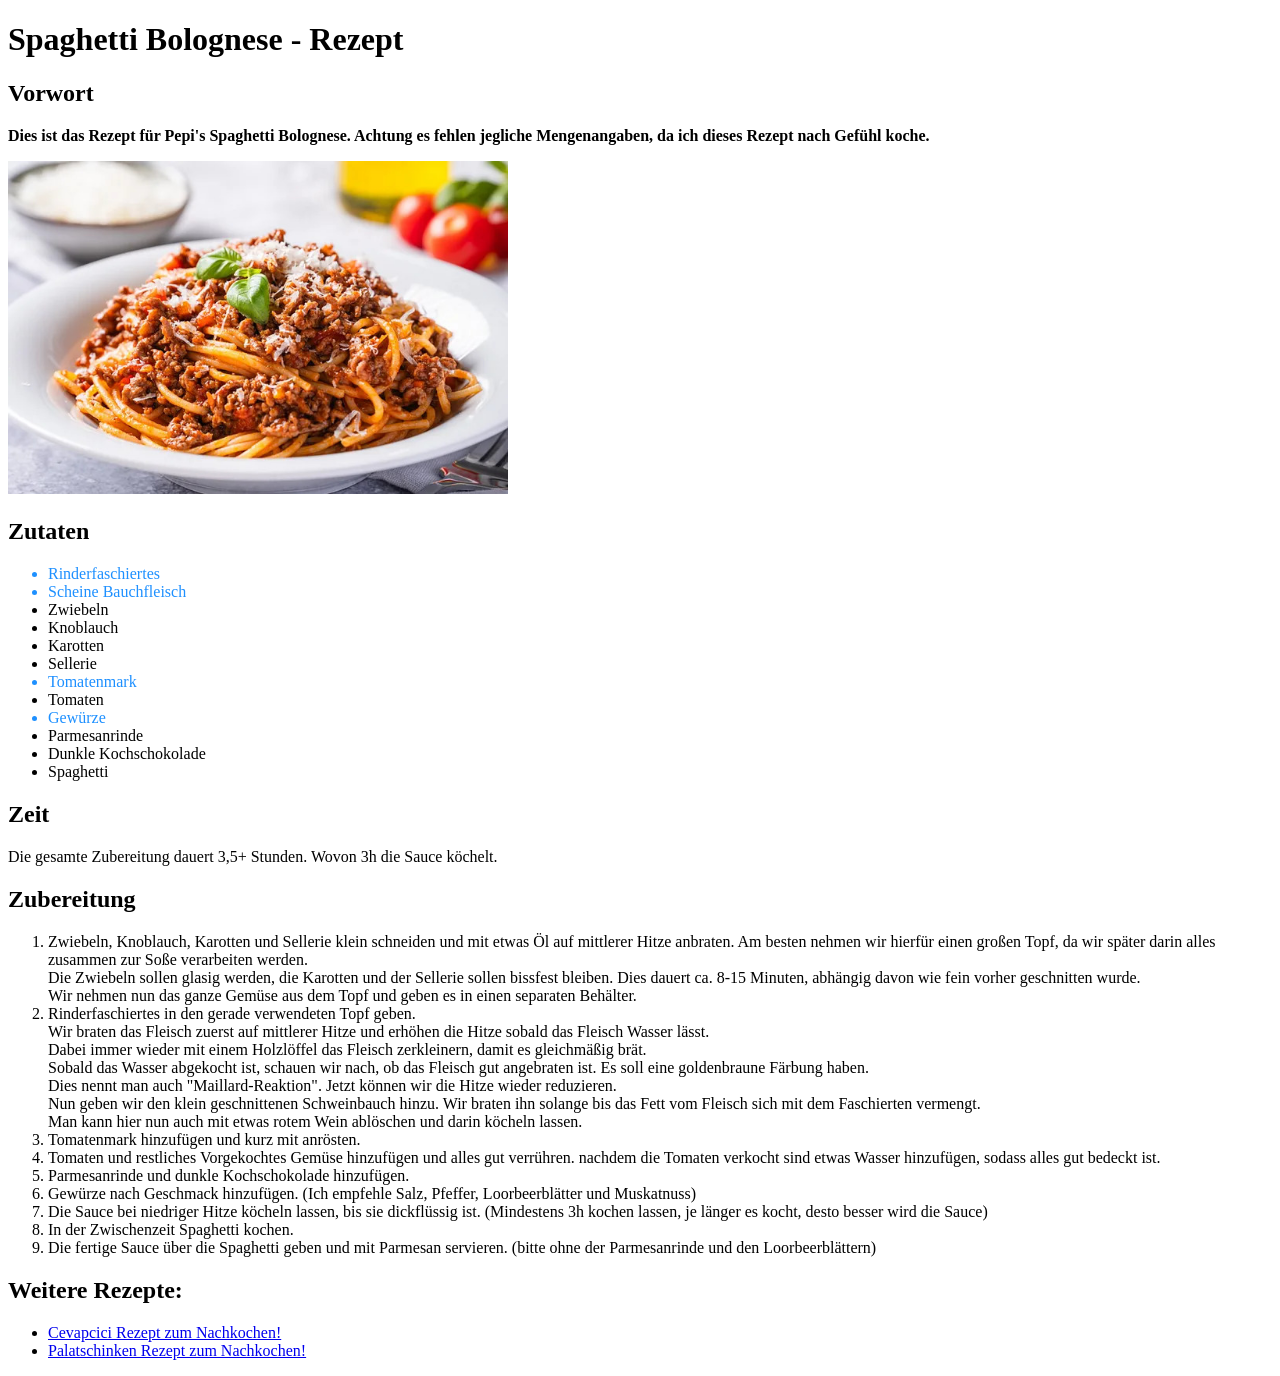
<file: 2026-09-23_HTML_Einfuehrung/index.html>
<!DOCTYPE html>
<html lang="en">
<head>
    <meta charset="UTF-8">
    <meta name="viewport" content="width=device-width, initial-scale=1.0">
    <title>Pepi's Spaghetti Bolognese</title>
</head>
<body>
    <h1>Spaghetti Bolognese - Rezept</h1>
    <h2>Vorwort</h2>
    <p><b>Dies ist das Rezept für Pepi's Spaghetti Bolognese. Achtung es fehlen jegliche Mengenangaben, da ich dieses Rezept nach Gefühl koche.</b></p>
    <img src="spaghetti-bolognese.jpg" alt="Spaghetti Bolognese" width="500"> 
    <h2>Zutaten</h2>
    <ul>
        <li style="color:DodgerBlue;">Rinderfaschiertes</li>
        <li style="color:DodgerBlue;">Scheine Bauchfleisch</li>
        <li>Zwiebeln</li>
        <li>Knoblauch</li>
        <li>Karotten</li>
        <li>Sellerie</li>
        <li style="color:DodgerBlue;">Tomatenmark</li>
        <li>Tomaten</li>
        <li style="color:DodgerBlue;">Gewürze</li>
        <li>Parmesanrinde</li>
        <li>Dunkle Kochschokolade</li>
        <li>Spaghetti</li>
    </ul>
    <h2>Zeit</h2>
    <p>Die gesamte Zubereitung dauert 3,5+ Stunden. Wovon 3h die Sauce köchelt.</p>
    <h2>Zubereitung</h2>
    <ol>
        <li>Zwiebeln, Knoblauch, Karotten und Sellerie klein schneiden und mit etwas Öl auf mittlerer Hitze anbraten. Am besten nehmen wir hierfür einen großen Topf, da wir später darin alles zusammen zur Soße verarbeiten werden.
            <br>Die Zwiebeln sollen glasig werden, die Karotten und der Sellerie sollen bissfest bleiben. Dies dauert ca. 8-15 Minuten, abhängig davon wie fein vorher geschnitten wurde.
            <br>Wir nehmen nun das ganze Gemüse aus dem Topf und geben es in einen separaten Behälter.</li>
        <li>Rinderfaschiertes in den gerade verwendeten Topf geben.
            <br>Wir braten das Fleisch zuerst auf mittlerer Hitze und erhöhen die Hitze sobald das Fleisch Wasser lässt.
            <br>Dabei immer wieder mit einem Holzlöffel das Fleisch zerkleinern, damit es gleichmäßig brät.
            <br>Sobald das Wasser abgekocht ist, schauen wir nach, ob das Fleisch gut angebraten ist. Es soll eine goldenbraune Färbung haben.
            <br>Dies nennt man auch "Maillard-Reaktion". Jetzt können wir die Hitze wieder reduzieren.
            <br>Nun geben wir den klein geschnittenen Schweinbauch hinzu. Wir braten ihn solange bis das Fett vom Fleisch sich mit dem Faschierten vermengt.
            <br>Man kann hier nun auch mit etwas rotem Wein ablöschen und darin köcheln lassen.</li>
        <li>Tomatenmark hinzufügen und kurz mit anrösten.</li>
        <li>Tomaten und restliches Vorgekochtes Gemüse hinzufügen und alles gut verrühren. nachdem die Tomaten verkocht sind etwas Wasser hinzufügen, sodass alles gut bedeckt ist.</li>
        <li>Parmesanrinde und dunkle Kochschokolade hinzufügen.</li>
        <li>Gewürze nach Geschmack hinzufügen. (Ich empfehle Salz, Pfeffer, Loorbeerblätter und Muskatnuss)</li>     
        <li>Die Sauce bei niedriger Hitze köcheln lassen, bis sie dickflüssig ist. (Mindestens 3h kochen lassen, je länger es kocht, desto besser wird die Sauce)</li>
        <li>In der Zwischenzeit Spaghetti kochen.</li>
        <li>Die fertige Sauce über die Spaghetti geben und mit Parmesan servieren. (bitte ohne der Parmesanrinde und den Loorbeerblättern)</li>
    </ol>
    <h2>Weitere Rezepte:</h2>
    <ul>
        <li><a href="https://www.chefkoch.de/rezepte/470361140620651/Cevapcici-wie-ich-sie-mag.html" target="_blank">Cevapcici Rezept zum Nachkochen!</a></li>
        <li><a href="https://www.gutekueche.at/einfaches-palatschinkenrezept-rezept-4278" target="_blank">Palatschinken Rezept zum Nachkochen!</a></li>
    </ul>
    </body>
</html>
</file>
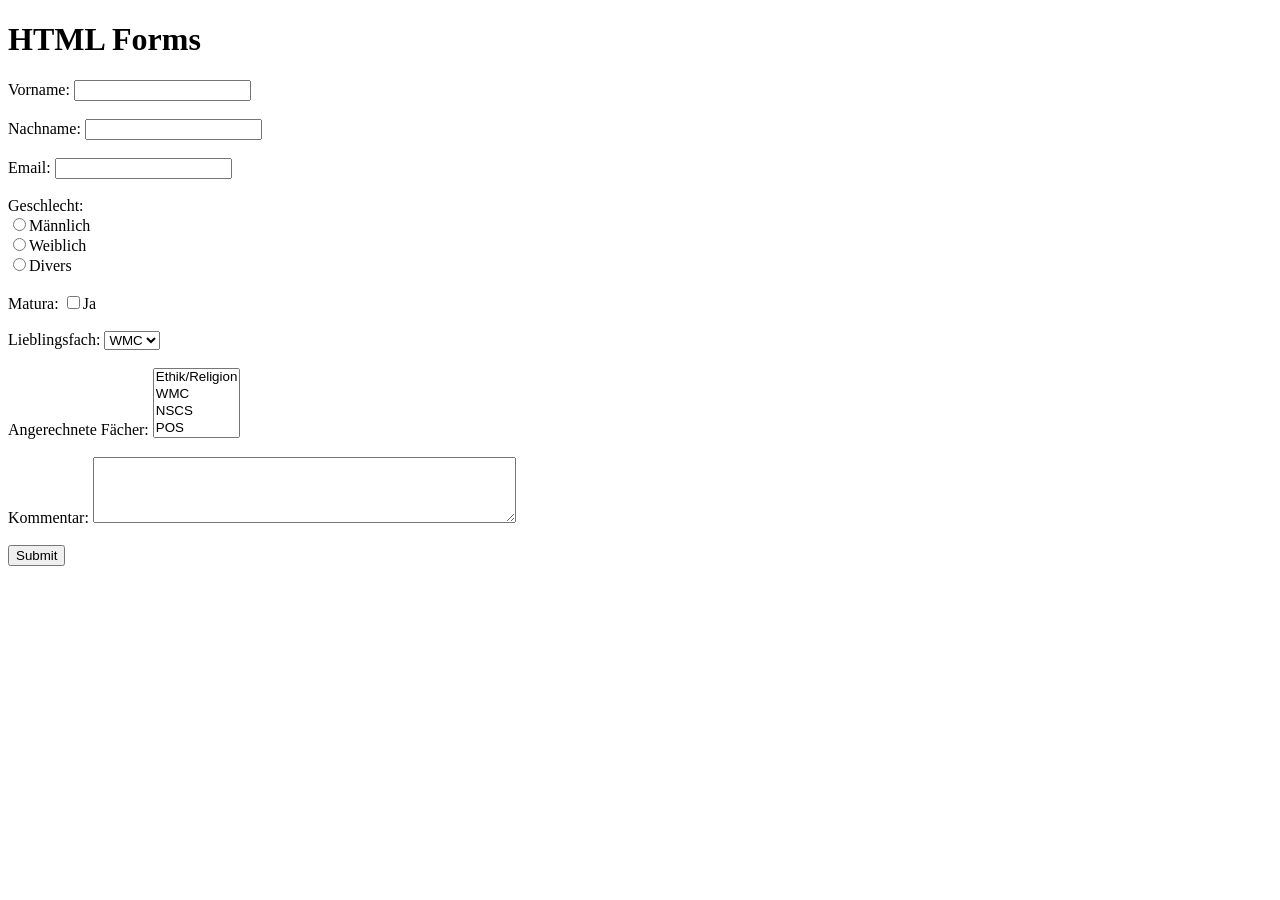
<file: 2026-09-30_HTML_forms/index.html>
<!DOCTYPE html>
<html lang="en">
<head>
    <meta charset="UTF-8">
    <meta name="viewport" content="width=device-width, initial-scale=1.0">
    <title>Document</title>
</head>
<body>

    <h1>HTML Forms</h1>

    <form action="mailto:lorenzd@spengergasse.at?subject=Form%20Submission" method="post" enctype="text/plain">
        <label for="Vorname">Vorname:</label>
        <input type="text" name="Vorname"required><br><br>
        <label for="Nachname">Nachname:</label>
        <input type="text" name="Nachname"required><br><br>
        <label for="Email">Email:</label>
        <input type="email" name="Email"required><br><br>
        <label for="Geschlecht">Geschlecht:</label><br>
        <input type="radio" name="Geschlecht" value="Männlich" required>Männlich<br>
        <input type="radio" name="Geschlecht" value="Weiblich" required>Weiblich<br>
        <input type="radio" name="Geschlecht" value="Divers" required>Divers <br><br>
        <label for="Matura">Matura:</label>
        <input type="Checkbox" name="Matura" value="Matura" required>Ja<br><br>
        <label for="Lieblingsfach">Lieblingsfach:</label>
        <select name="Lieblingsfach" required>
            <option value="Mathematik">WMC</option>
            <option value="Deutsch">WMC</option>
            <option value="Englisch">WMC</option>
            <option value="Informatik">WMC</option>
        </select><br><br>
        <label for="Angerechnete Fächer">Angerechnete Fächer:</label>
        <select name="Angerechnete Fächer" multiple>
            <option value="Ethik/Religion">Ethik/Religion</option>
            <option value="WMC">WMC</option>
            <option value="NSCS">NSCS</option>
            <option value="POS">POS</option>
            <option value="DBI">DBI</option>
            <option value="DSAI">DSAI</option>
            <option value="WIR">WIR</option>
            <option value="PRE">PRE</option>
            <option value="CABS">CABS</option>
            <option value="BWM">BWM</option>
        </select><br><br>
        <label for="Kommentar">Kommentar:</label>
        <textarea name="Kommentar" rows="4" cols="50"></textarea><br><br>

        <input type="submit" value="Submit">

    </form>

</body>
</html>
</file>
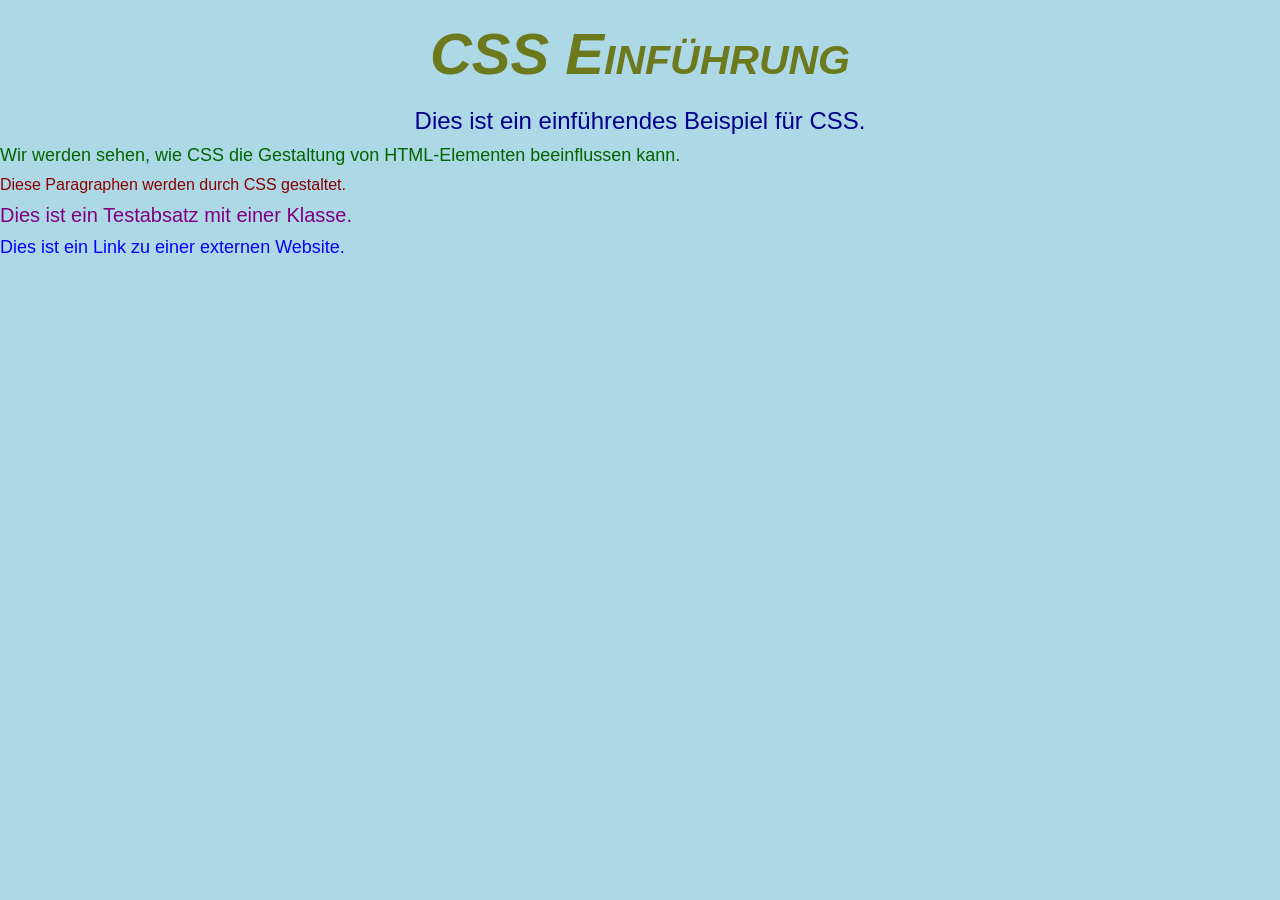
<file: 2026-10-14_CSS_Einfuehrung/index.html>
<!DOCTYPE html>
<html lang="en">
<head>

    <meta charset="UTF-8">
    <meta name="viewport" content="width=device-width, initial-scale=1.0">
    <title>Document</title>
    <link rel="stylesheet" href="css/style.css">
</head>
<body>
    <header>
        <h1 id="H1">CSS Einführung</h1>
    </header>
    <main>
        <p id="P1">Dies ist ein einführendes Beispiel für CSS.</p>
        <p id="P2">Wir werden sehen, wie CSS die Gestaltung von HTML-Elementen beeinflussen kann.</p>
        <p id="P3">Diese Paragraphen werden durch CSS gestaltet.</p>
        <p class="test">Dies ist ein Testabsatz mit einer Klasse.</p>
        <a class="link" href="https://www.google.com">Dies ist ein Link zu einer externen Website.</a>
    </main>
</body>
</html>
</file>
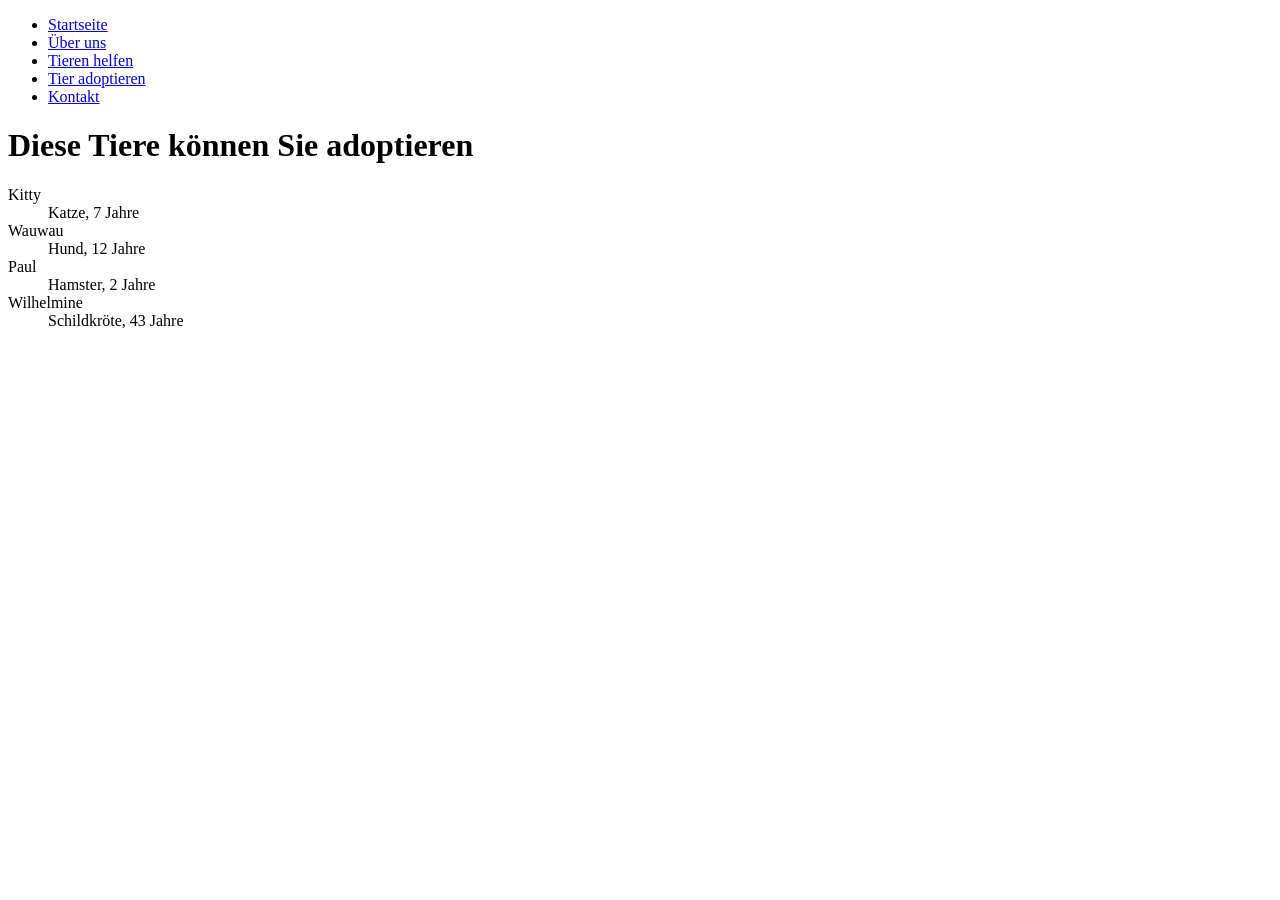
<file: 2026-10-07_Tierheim/adoption.html>
<!DOCTYPE html>
<html lang = "de">
    <head>
        <title>
            Tiere zur Adoption
        </title>
        <meta charset="UTF-8">
        <meta name="description" content="Darstellung unseres Tierheims">
        <meta name="keywords" content="Tierheim, entlaufene Tiere">
        <meta name="author" content="Max Mustermann">
    </head>

    <body>
        <ul>
            <li><a href = "index.html">Startseite</a></li>
            <li><a href = "beschreibung.html">Über uns</a></li>
            <li><a href = "spenden.html">Tieren helfen</a></li>
            <li><a href = "adoption.html">Tier adoptieren</a></li>
            <li><a href = "kontakt.html">Kontakt</a></li>
        </ul>
        <h1>Diese Tiere können Sie adoptieren</h1>
        <dl>
            <dt>Kitty</dt><dd>Katze, 7 Jahre</dd>
            <dt>Wauwau</dt><dd>Hund, 12 Jahre</dd>
            <dt>Paul</dt><dd>Hamster, 2 Jahre</dd>
            <dt>Wilhelmine</dt><dd>Schildkröte, 43 Jahre</dd>
        </dl>
    </body>
</html>
</file>
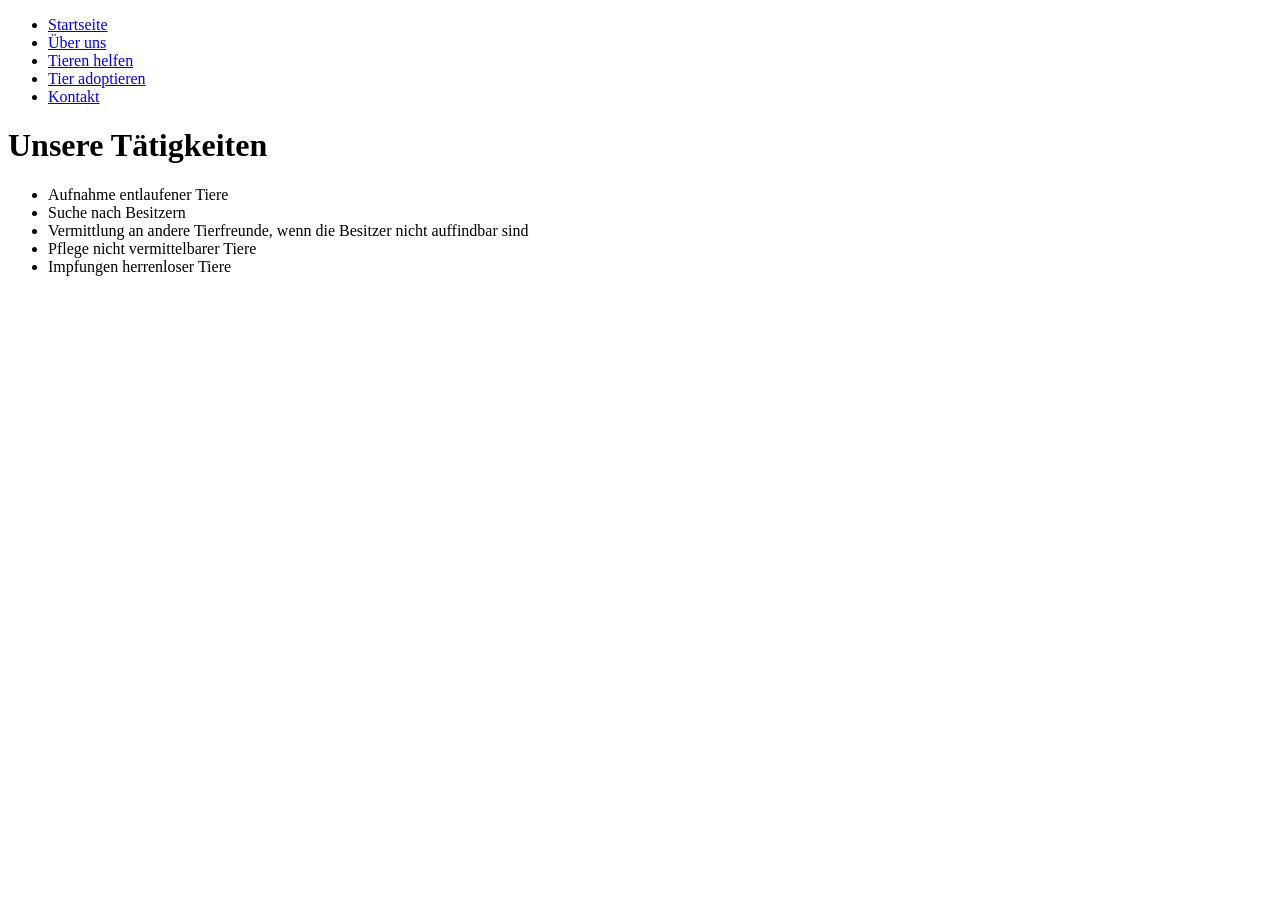
<file: 2026-10-07_Tierheim/beschreibung.html>
<!DOCTYPE html>
<html lang = "de">
    <head>
        <title>
            Über uns: Unser Tierheim stellt sich vor
        </title>
        <meta charset="UTF-8">
        <meta name="description" content="Darstellung unseres Tierheims">
        <meta name="keywords" content="Tierheim, entlaufene Tiere">
        <meta name="author" content="Max Mustermann">
    </head>

    <body>
        <ul>
            <li><a href = "index.html">Startseite</a></li>
            <li><a href = "beschreibung.html">Über uns</a></li>
            <li><a href = "spenden.html">Tieren helfen</a></li>
            <li><a href = "adoption.html">Tier adoptieren</a></li>
            <li><a href = "kontakt.html">Kontakt</a></li>
        </ul>
        <h1>Unsere Tätigkeiten</h1>
        <ul>
            <li>Aufnahme entlaufener Tiere</li>
            <li>Suche nach Besitzern</li>
            <li>Vermittlung an andere Tierfreunde, wenn die Besitzer nicht auffindbar sind</li>
            <li>Pflege nicht vermittelbarer Tiere</li>
            <li>Impfungen herrenloser Tiere</li>
        </ul>
    </body>
</html>
</file>
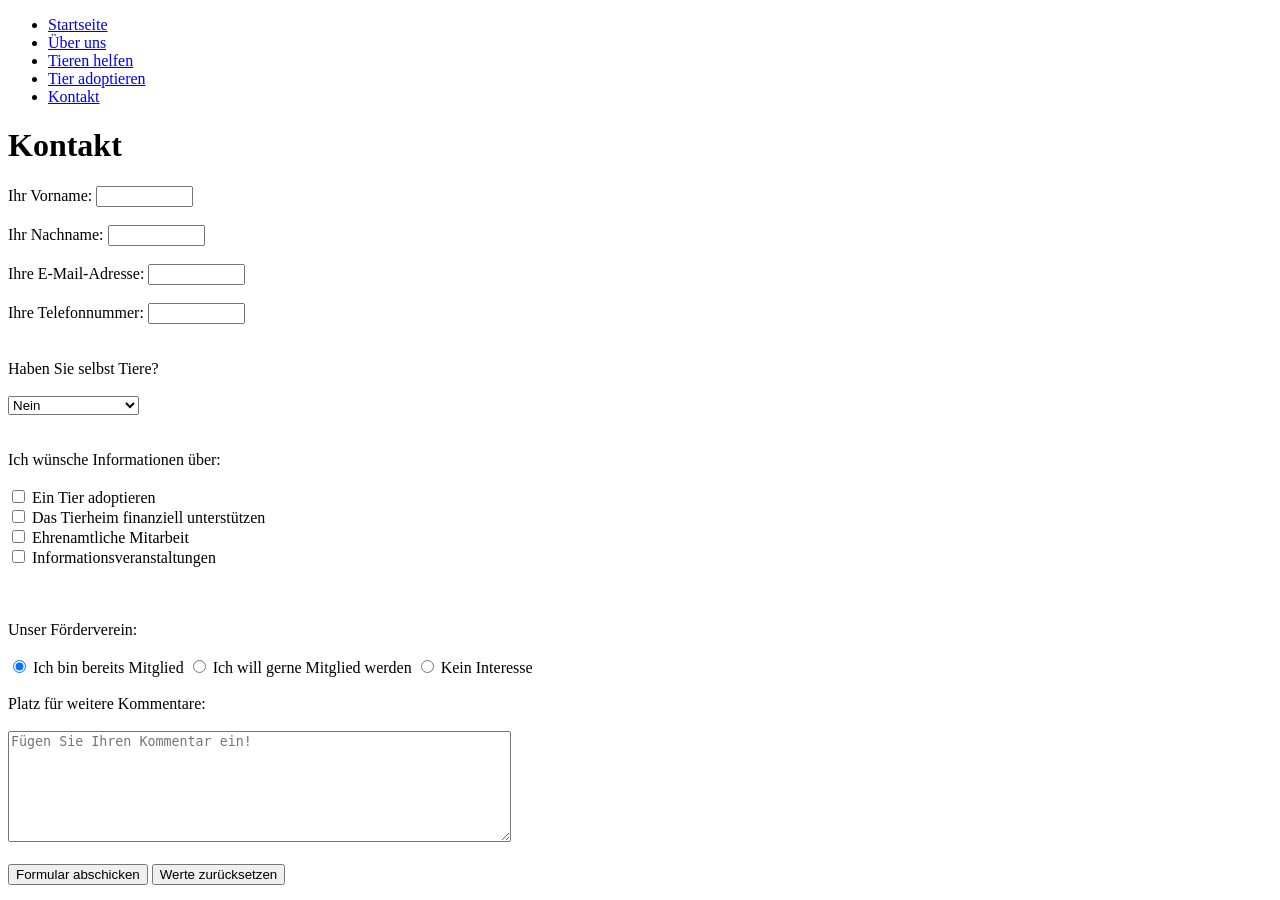
<file: 2026-10-07_Tierheim/kontakt.html>
<!DOCTYPE html>
<html lang = "de">
    <head>
        <title>
            Tierheim Musterstadt
        </title>
        <meta charset="UTF-8">
        <meta name="description" content="Darstellung unseres Tierheims">
        <meta name="keywords" content="Tierheim, entlaufene Tiere">
        <meta name="author" content="Max Mustermann">
    </head>

    <body>
        <ul>
            <li><a href = "index.html">Startseite</a></li>
            <li><a href = "beschreibung.html">Über uns</a></li>
            <li><a href = "spenden.html">Tieren helfen</a></li>
            <li><a href = "adoption.html">Tier adoptieren</a></li>
            <li><a href = "kontakt.html">Kontakt</a></li>
        </ul>
        <h1>Kontakt</h1>
        <form action = "form1.html" method = "post"  enctype="text/plain">
            Ihr Vorname:
            <input type = "text" name = "vorname" size = "10"><br><br>
            Ihr Nachname:
            <input type = "text" name = "nachname" size = "10"><br><br>
            Ihre E-Mail-Adresse:
            <input type = "text" name = "mail" size = "10"><br><br>
            Ihre Telefonnummer:
            <input type = "text" name = "tel" size = "10"><br><br><br>

            Haben Sie selbst Tiere?<br><br>
            <select name = "tiere">
                <option value = "0">Nein</option>
                <option value = "1">Ja, eines</option>
                <option value = "2">Ja, zwei</option>
                <option value = "3+">Ja, drei oder mehr</option>
            </select><br><br><br>

            Ich wünsche Informationen über:<br><br>
            <input type="checkbox" value = "adoption" name = "interessen">
            Ein Tier adoptieren<br>
            <input type="checkbox" value = "spenden" name = "interessen">
            Das Tierheim finanziell unterstützen<br>
            <input type="checkbox" value = "mitarbeit" name = "interessen">
            Ehrenamtliche Mitarbeit<br>
            <input type="checkbox" value = "veranstaltungen" name = "interessen">
            Informationsveranstaltungen<br>
            <br><br><br>
            Unser Förderverein:<br><br>
            <input type = "radio" name = "verein" value = "mitglied" checked>
            Ich bin bereits Mitglied
            <input type = "radio" name = "verein" value = "mitgliedWerden">
            Ich will gerne Mitglied werden
            <input type = "radio" name = "geschlecht" value = "keinInteresse">
            Kein Interesse<br><br>

            Platz für weitere Kommentare:<br><br>
            <textarea name = "kommentar" rows = "7" cols = "60" 
            placeholder="Fügen Sie Ihren Kommentar ein!"></textarea><br><br>
            <input type = "submit" value = "Formular abschicken">
            <input type = "reset" value = "Werte zurücksetzen">
        </form>
    </body>
</html>
</file>
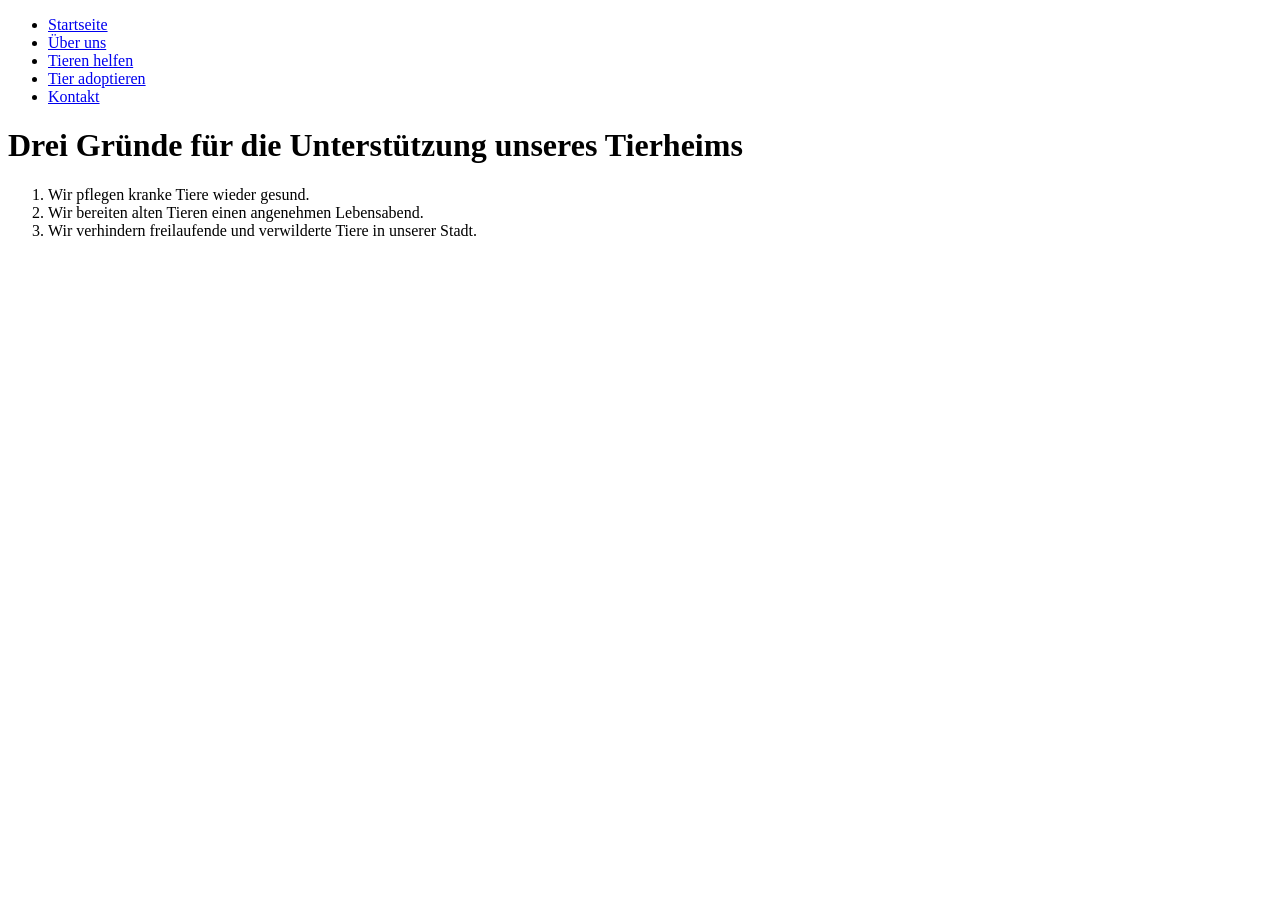
<file: 2026-10-07_Tierheim/spenden.html>
<!DOCTYPE html>
<html lang = "de">
    <head>
        <title>
            Für unser Tierheim spenden
        </title>
        <meta charset="UTF-8">
        <meta name="description" content="Darstellung unseres Tierheims">
        <meta name="keywords" content="Tierheim, entlaufene Tiere">
        <meta name="author" content="Max Mustermann">
    </head>

    <body>
        <ul>
            <li><a href = "index.html">Startseite</a></li>
            <li><a href = "beschreibung.html">Über uns</a></li>
            <li><a href = "spenden.html">Tieren helfen</a></li>
            <li><a href = "adoption.html">Tier adoptieren</a></li>
            <li><a href = "kontakt.html">Kontakt</a></li>
        </ul>
        <h1>Drei Gründe für die Unterstützung unseres Tierheims</h1>
        <ol>
            <li>Wir pflegen kranke Tiere wieder gesund.</li>
            <li>Wir bereiten alten Tieren einen angenehmen Lebensabend.</li>
            <li>Wir verhindern freilaufende und verwilderte Tiere in unserer Stadt.</li>
        </ol>
    </body>
</html>
</file>
<file: 2026-10-14_CSS_Einfuehrung/css/style.css>
*{
    font-family: Arial, sans-serif;
    margin: 0;
    padding: 0;
    background-color: lightblue;
}
#H1 {
    color: rgb(109, 121, 29);
    text-align: center;
    margin-top: 20px;
    font-size: 58px;
    font-weight: bold;
    font-style: oblique 10deg;
    font-variant: small-caps;
    font-kerning: auto;
}
#P1 {
    color: darkblue;
    font-size: 24px;
    text-align: center;
    margin-top: 20px;
}
#P2 {
    color: darkgreen;
    font-size: 18px;
    margin: 10px 0;
}
#P3 {
    color: darkred;
    font-size: 16px;
    margin: 10px 0;
}
.test {
    color: purple;
    font-size: 20px;
    margin: 10px 0;
}
.link {
    color: rgb(8, 0, 251);
    font-size: 18px;
    text-decoration: none;
    margin: 10px 0;
}
.link:hover {
    text-decoration: underline;
}
.link:visited {
    color: rgb(128, 0, 128);
}
</file>
